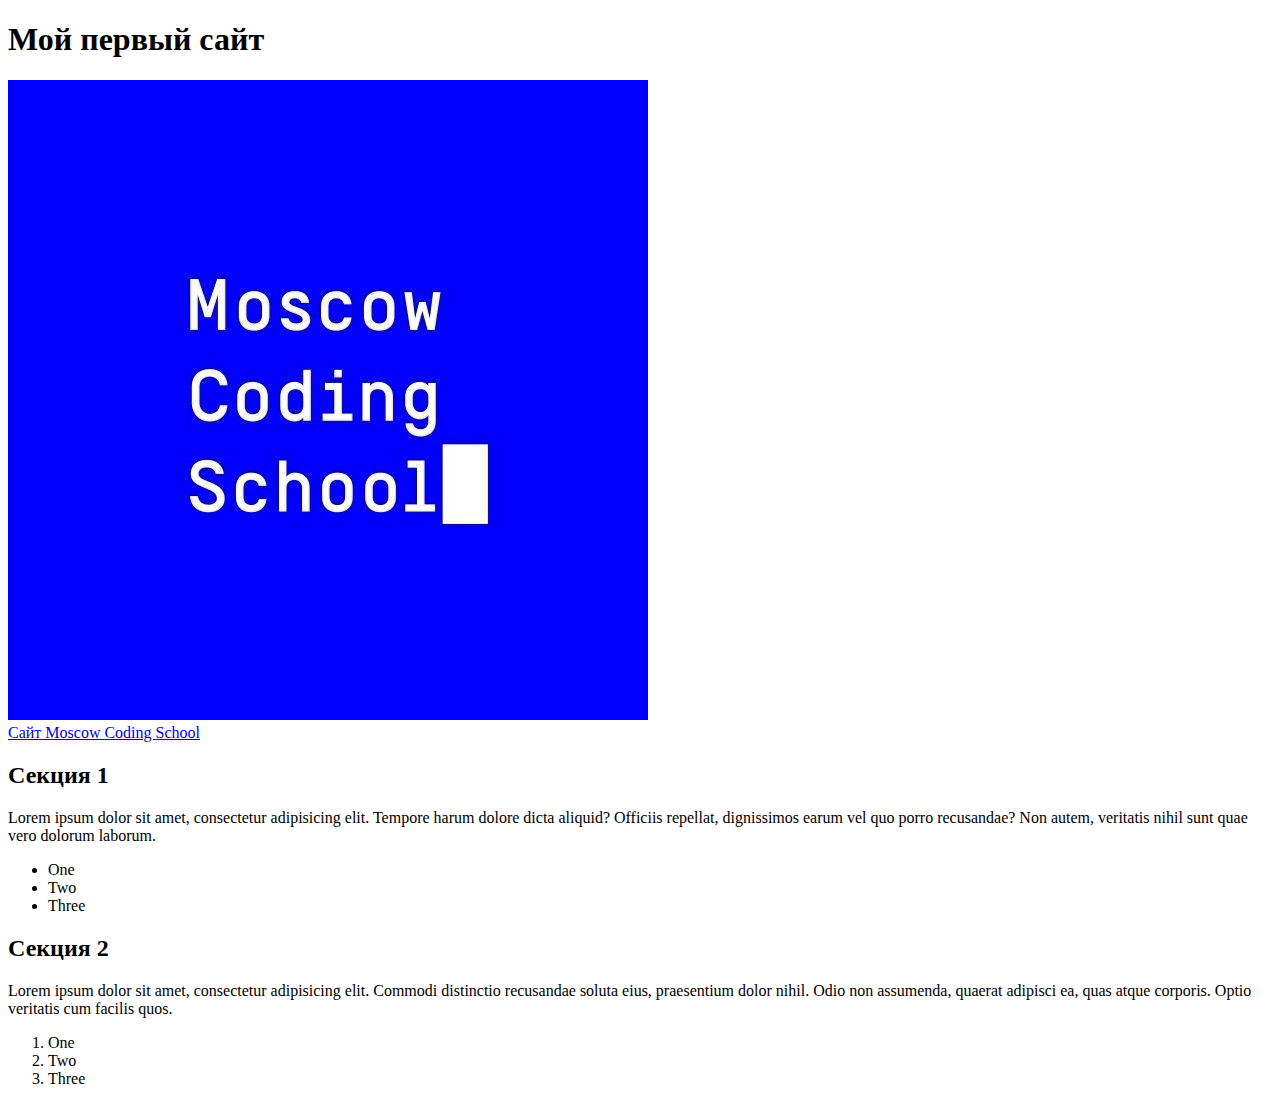
<file: 01_functional_tags/index.html>
<!DOCTYPE html>
<html lang="en">
<head>
	<title>Functional tags</title>
	<meta charset="utf-8">
	<meta description="boilerplate code">
	<meta keywords="boilerplate, test">
</head>
<body>
	<div>
		<header>
			<h1>Мой первый сайт</h1>
			<div>
				<img src="img/logo.jpg" alt="logo">
			</div>
			<nav>
				<a href="https://moscoding.ru" target="_blank">Сайт Moscow Coding School</a>
			</nav>
		</header>
		<main>
			<section>
				<h2>Секция 1</h2>
				<p>Lorem ipsum dolor sit amet, consectetur adipisicing elit. Tempore harum dolore dicta aliquid? Officiis repellat, dignissimos earum vel quo porro recusandae? Non autem, veritatis nihil sunt quae vero dolorum laborum.</p>
					<ul>
					<li>One</li>
					<li>Two</li>
					<li>Three</li>
				</ul>
			</section>
			<section>
				<h2>Секция 2</h2>
				<p>Lorem ipsum dolor sit amet, consectetur adipisicing elit. Commodi distinctio recusandae soluta eius, praesentium dolor nihil. Odio non assumenda, quaerat adipisci ea, quas atque corporis. Optio veritatis cum facilis quos.</p>
				<ol>
					<li>One</li>
					<li>Two</li>
					<li>Three</li>
				</ol>
			</section>
		</main>
		<footer>
			<div></div>
		</footer>
	</div>
</body>
</html>
</file>
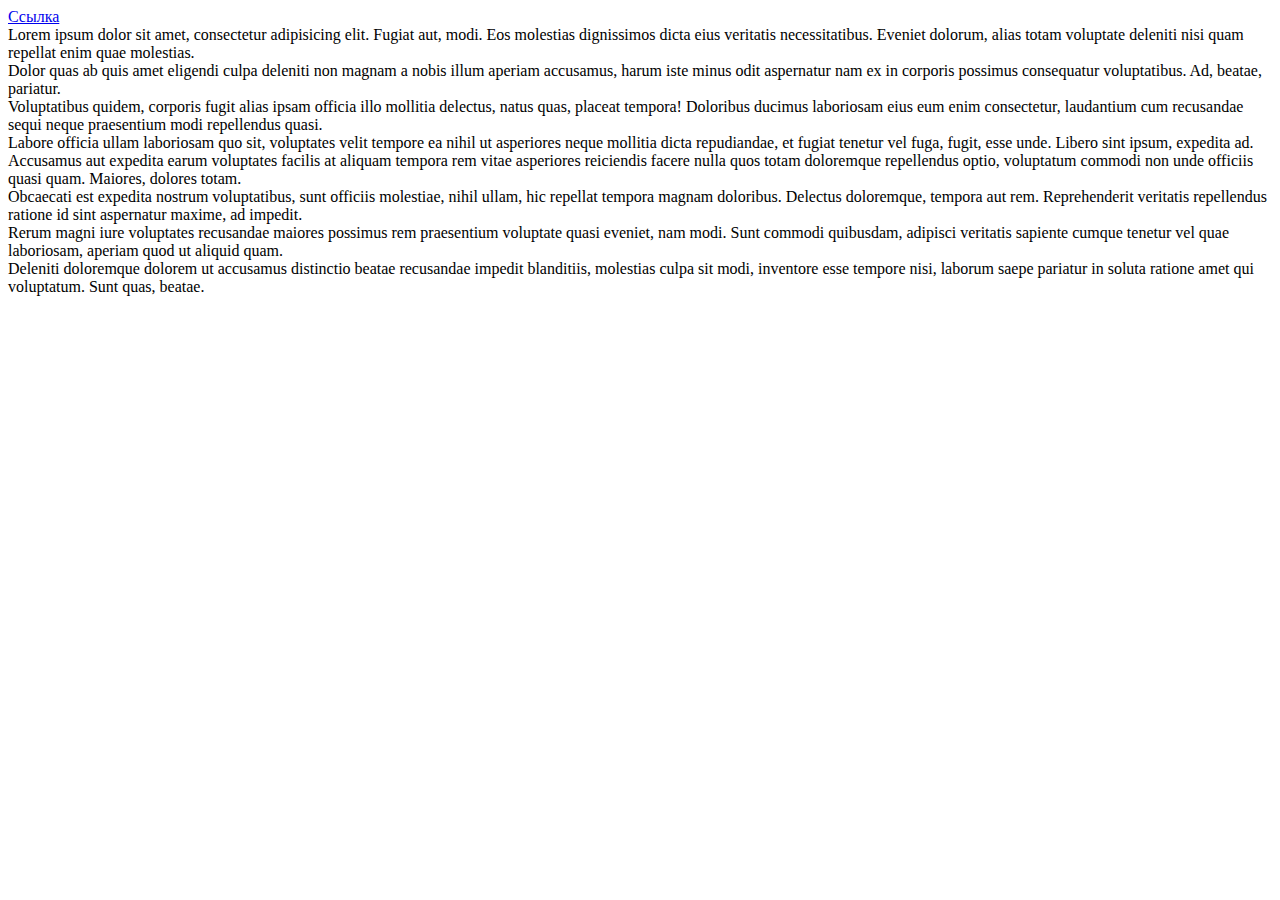
<file: 02_classes_ids/index.html>
<!DOCTYPE html>
<html lang="en">
<head>
	<title>Boilerplate</title>
	<meta charset="utf-8">
	<meta description="boilerplate code">
	<meta keywords="boilerplate, test">
</head>
<body>
	<div>
		<a href="#linked">Ссылка</a>
		<div class="red">Lorem ipsum dolor sit amet, consectetur adipisicing elit. Fugiat aut, modi. Eos molestias dignissimos dicta eius veritatis necessitatibus. Eveniet dolorum, alias totam voluptate deleniti nisi quam repellat enim quae molestias.</div>
		<div>Dolor quas ab quis amet eligendi culpa deleniti non magnam a nobis illum aperiam accusamus, harum iste minus odit aspernatur nam ex in corporis possimus consequatur voluptatibus. Ad, beatae, pariatur.</div>
		<div class="red">Voluptatibus quidem, corporis fugit alias ipsam officia illo mollitia delectus, natus quas, placeat tempora! Doloribus ducimus laboriosam eius eum enim consectetur, laudantium cum recusandae sequi neque praesentium modi repellendus quasi.</div>
		<div>Labore officia ullam laboriosam quo sit, voluptates velit tempore ea nihil ut asperiores neque mollitia dicta repudiandae, et fugiat tenetur vel fuga, fugit, esse unde. Libero sint ipsum, expedita ad.</div>
		<div class="red">Accusamus aut expedita earum voluptates facilis at aliquam tempora rem vitae asperiores reiciendis facere nulla quos totam doloremque repellendus optio, voluptatum commodi non unde officiis quasi quam. Maiores, dolores totam.</div>
		<div>Obcaecati est expedita nostrum voluptatibus, sunt officiis molestiae, nihil ullam, hic repellat tempora magnam doloribus. Delectus doloremque, tempora aut rem. Reprehenderit veritatis repellendus ratione id sint aspernatur maxime, ad impedit.</div>
		<div class="red">Rerum magni iure voluptates recusandae maiores possimus rem praesentium voluptate quasi eveniet, nam modi. Sunt commodi quibusdam, adipisci veritatis sapiente cumque tenetur vel quae laboriosam, aperiam quod ut aliquid quam.</div>
		<div id="linked">Deleniti doloremque dolorem ut accusamus distinctio beatae recusandae impedit blanditiis, molestias culpa sit modi, inventore esse tempore nisi, laborum saepe pariatur in soluta ratione amet qui voluptatum. Sunt quas, beatae.</div>
	</div>
</body>
</html>
</file>
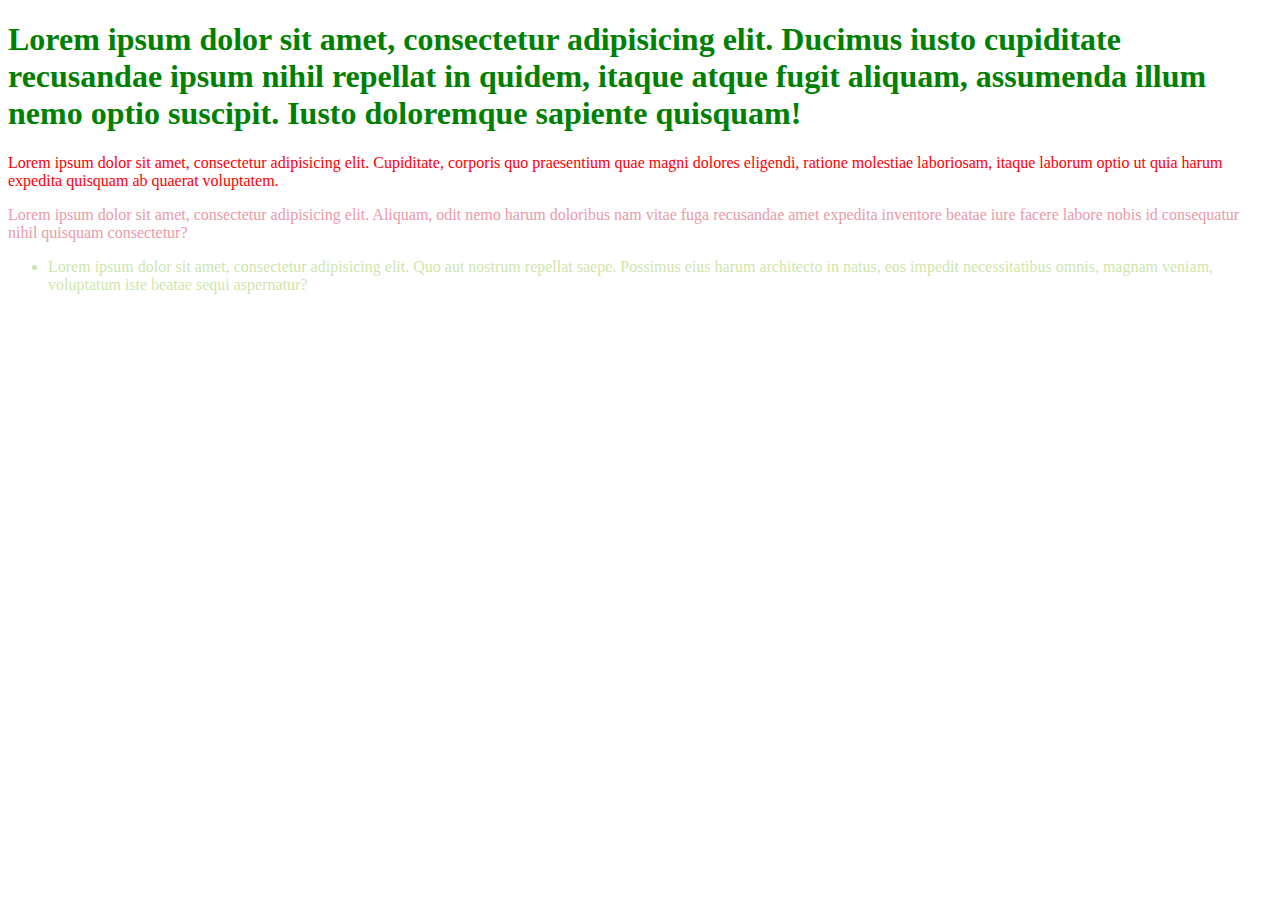
<file: 03_styles/index.html>
<!DOCTYPE html>
<html lang="en">
<head>
	<title>Color</title>
	<meta charset="utf-8">
	<meta description="boilerplate code">
	<meta keywords="boilerplate, test">
	<link rel="stylesheet" href="css/style.css">
	<meta name="viewport" content="width=device-width, initial-scale=1.0">
</head>
<body>
	<div>
		<header>
			<div></div>
			<nav></nav>
		</header>
		<main>
			<h1>Lorem ipsum dolor sit amet, consectetur adipisicing elit. Ducimus iusto cupiditate recusandae ipsum nihil repellat in quidem, itaque atque fugit aliquam, assumenda illum nemo optio suscipit. Iusto doloremque sapiente quisquam!</h1>
			<div>Lorem ipsum dolor sit amet, consectetur adipisicing elit. Cupiditate, corporis quo praesentium quae magni dolores eligendi, ratione molestiae laboriosam, itaque laborum optio ut quia harum expedita quisquam ab quaerat voluptatem.</div>
			<p>Lorem ipsum dolor sit amet, consectetur adipisicing elit. Aliquam, odit nemo harum doloribus nam vitae fuga recusandae amet expedita inventore beatae iure facere labore nobis id consequatur nihil quisquam consectetur?</p>
			<ul>
				<li>Lorem ipsum dolor sit amet, consectetur adipisicing elit. Quo aut nostrum repellat saepe. Possimus eius harum architecto in natus, eos impedit necessitatibus omnis, magnam veniam, voluptatum iste beatae sequi aspernatur?</li>
			</ul>
		</main>
		<footer>
			<div></div>
		</footer>
	</div>
</body>
</html>
</file>
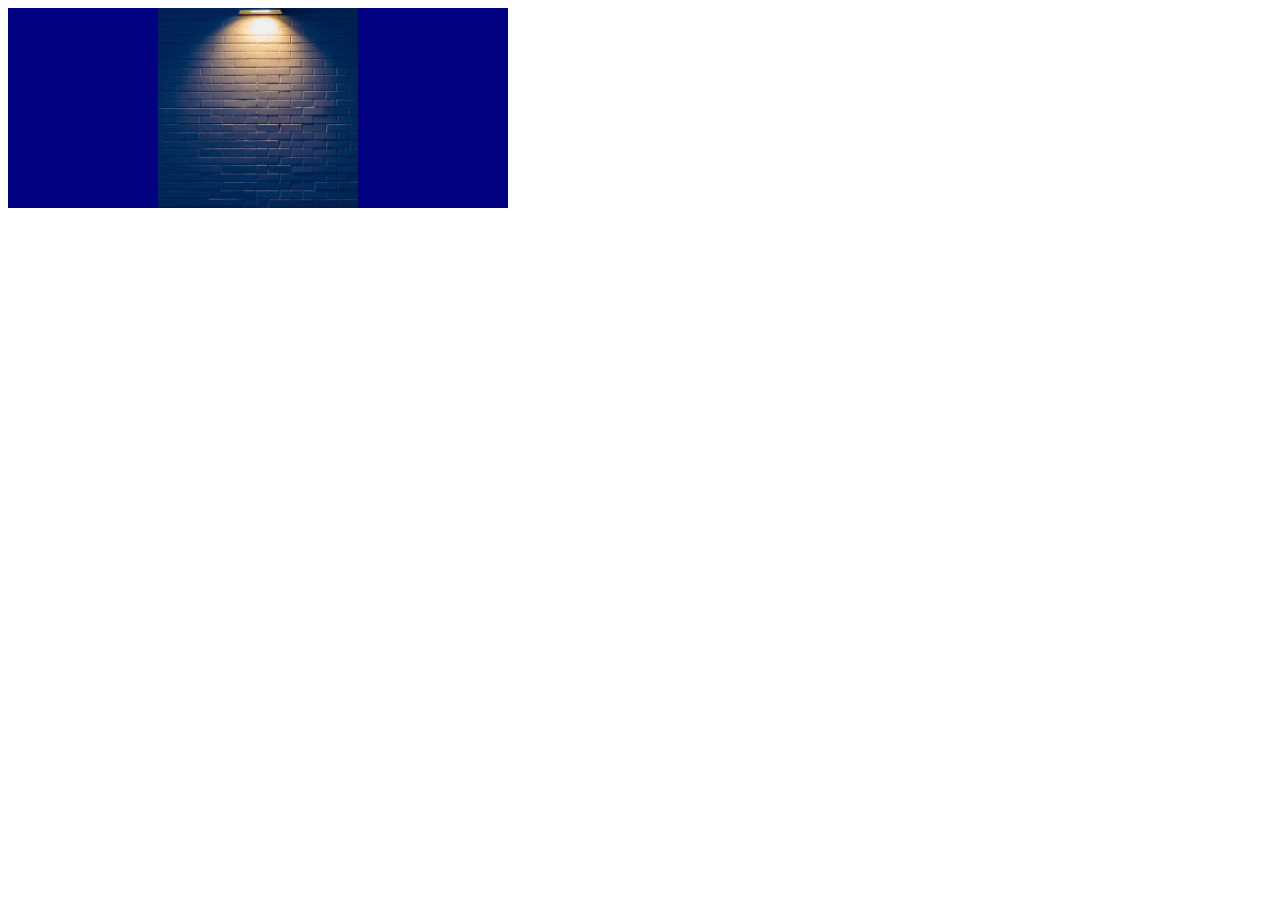
<file: 04_block_styles/index.html>
<!DOCTYPE html>
<html lang="en">
<head>
	<title>Boilerplate</title>
	<meta charset="utf-8">
	<meta description="boilerplate code">
	<meta keywords="boilerplate, test">
	<link rel="stylesheet" href="css/style.css">
	<meta name="viewport" content="width=device-width, initial-scale=1.0">
</head>
<body>
	<div>
		<header class="header">
			<div></div>
			<nav></nav>
		</header>
		<main>
			<section></section>
			<section></section>
		</main>
		<footer>
			<div></div>
		</footer>
	</div>
</body>
</html>
</file>
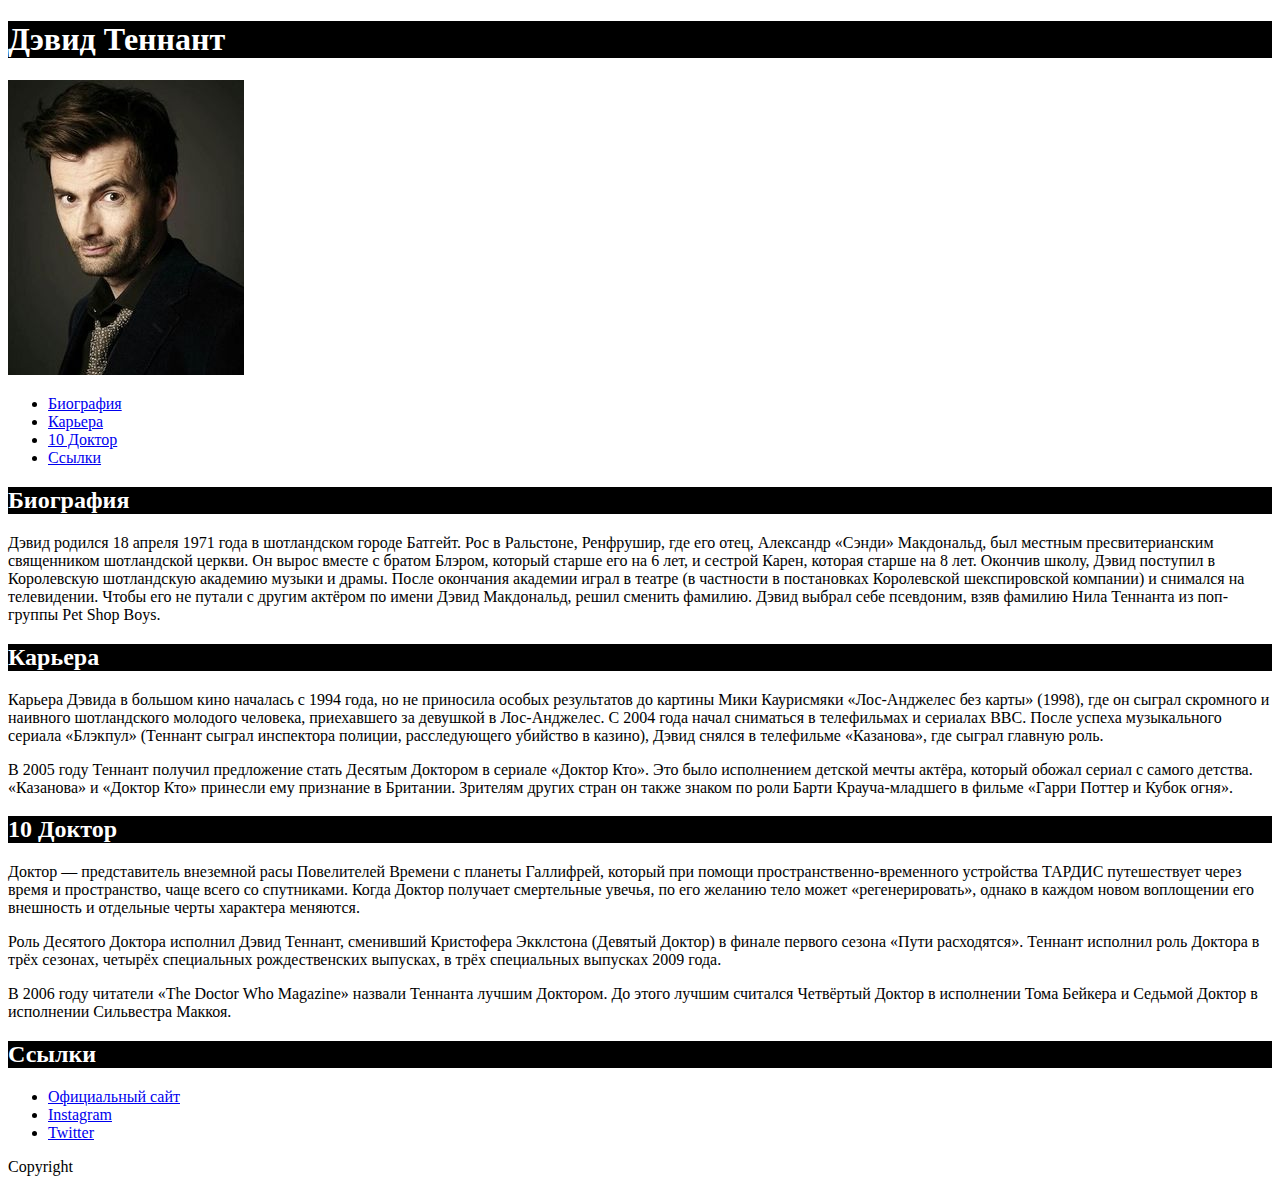
<file: David_Tennant/index.html>
<!DOCTYPE html>
<html lang="en">
<head>
	<title>David Tennant</title>
	<meta charset="utf-8">
	<meta description="Tennant">
	<meta keywords="Tennant">
	<link rel="stylesheet" href="css/style.css">
	<meta name="viewport" content="width=device-width, initial-scale=1.0">
</head>
<body>
	<div class="page">
		<header class="header">
			<div class="header-container">
				<h1>Дэвид Теннант</h1>
			</div>
			<section class="image">
			<div class="image-container">
				<img src="img/tennant.jpg" alt="">
			</div>
			</section>
			<nav class="menu">
			<ul class="menu-container">
				<li><a href="#bio">Биография</a></li>
				<li><a href="#career">Карьера</a></li>
				<li><a href="#10doctor">10 Доктор</a></li>
				<li><a href="#links">Ссылки</a></li>
			</ul>
			</nav>

		</header>
		<main class="content">
		
		<section class="bio">
			<h2 class="section-text" id="bio">Биография</h2>
			<p class="main-text">Дэвид родился 18 апреля 1971 года в шотландском городе Батгейт. Рос в Ральстоне, Ренфрушир, где его отец, Александр «Сэнди» Макдональд, был местным пресвитерианским священником шотландской церкви. Он вырос вместе с братом Блэром, который старше его на 6 лет, и сестрой Карен, которая старше на 8 лет. Окончив школу, Дэвид поступил в Королевскую шотландскую академию музыки и драмы. После окончания академии играл в театре (в частности в постановках Королевской шекспировской компании) и снимался на телевидении. Чтобы его не путали с другим актёром по имени Дэвид Макдональд, решил сменить фамилию. Дэвид выбрал себе псевдоним, взяв фамилию Нила Теннанта из поп-группы Pet Shop Boys.</p>
		</section>
		<section class="career">
			<h2 class="section-text" id="career">Карьера</h2>
			<p class="main-text">Карьера Дэвида в большом кино началась с 1994 года, но не приносила особых результатов до картины Мики Каурисмяки «Лос-Анджелес без карты» (1998), где он сыграл скромного и наивного шотландского молодого человека, приехавшего за девушкой в Лос-Анджелес. C 2004 года начал сниматься в телефильмах и сериалах BBC. После успеха музыкального сериала «Блэкпул» (Теннант сыграл инспектора полиции, расследующего убийство в казино), Дэвид снялся в телефильме «Казанова», где сыграл главную роль.</p>
			<p class="main-text">В 2005 году Теннант получил предложение стать Десятым Доктором в сериале «Доктор Кто». Это было исполнением детской мечты актёра, который обожал сериал с самого детства. «Казанова» и «Доктор Кто» принесли ему признание в Британии. Зрителям других стран он также знаком по роли Барти Крауча-младшего в фильме «Гарри Поттер и Кубок огня».</p>
		</section>
		<section class="activity">
			<h2 class="section-text" id="10doctor">10 Доктор</h2>
			<p class="main-text">Доктор — представитель внеземной расы Повелителей Времени с планеты Галлифрей, который при помощи пространственно-временного устройства ТАРДИС путешествует через время и пространство, чаще всего со спутниками. Когда Доктор получает смертельные увечья, по его желанию тело может «регенерировать», однако в каждом новом воплощении его внешность и отдельные черты характера меняются.</p>
			<p class="main-text">Роль Десятого Доктора исполнил Дэвид Теннант, сменивший Кристофера Экклстона (Девятый Доктор) в финале первого сезона «Пути расходятся». Теннант исполнил роль Доктора в трёх сезонах, четырёх специальных рождественских выпусках, в трёх специальных выпусках 2009 года.</p>
			<p class="main-text">В 2006 году читатели «The Doctor Who Magazine» назвали Теннанта лучшим Доктором. До этого лучшим считался Четвёртый Доктор в исполнении Тома Бейкера и Седьмой Доктор в исполнении Сильвестра Маккоя.
			</p>
		</section>
		<section class="links">
			<h2 class="section-text" id="links">Ссылки</h2>
			<ul>
				<li><a href="https://www.david-tennant.com/" target="_blank">Официальный сайт</a></li>
					<li><a href="https://www.instagram.com/davidtennantcom" target="_blank">Instagram</a></li>
				<li><a href="https://twitter.com/davidtennantcom" target="_blank">Twitter</a></li>
			</ul>
		</section>
		</div>
		</main>
		<footer class="footer">
			<div class="footer-container">
				<p class="copyright">Copyright</p>
			</div>
		</footer>
	</div>
</body>
</html>
</file>
<file: 03_styles/css/style.css>
h1{
	color: green;
}
div {
	color: #F90007;
}
p{
	color: rgb(234,154,168);
}
li{
color: rgba(155, 203, 84, .5);
}
</file>
<file: 04_block_styles/css/style.css>
.header {
	width: 500px;
	height: 200px;
	background-color: navy;
	background-image: url(../img/back.jpg);
	background-size: 200px;
	background-repeat: no-repeat;
	background-position: center;

}
</file>
<file: David_Tennant/css/style.css>
h1, h2 {
	color: #FFFFFF;
	background: #000000;
}
</file>
